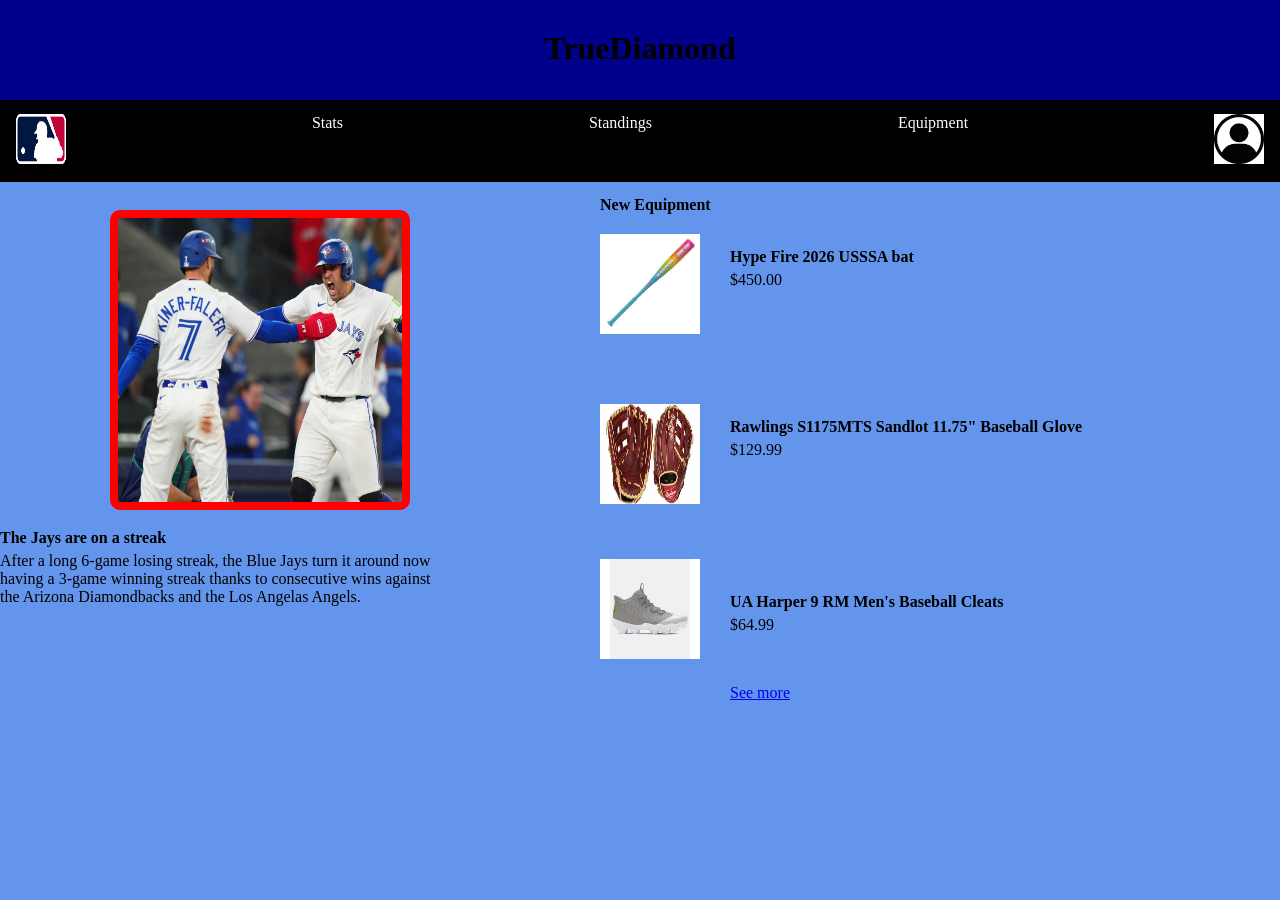
<file: index.html>
<!DOCTYPE html>
<html>
    <head>
        <title>Final Website</title>
        <link rel="stylesheet" href="styles.css"> <!--Link styles page-->
    </head>
    <body>
        <header>
            <h1 class="header">TrueDiamond</h1>
        </header>
        <!--Navigation Bar-->
        <nav>
            <ul>
                <!--Link all text to pages-->
                <li><a href="index.html"><img src="MLBLogo.png" alt="MLBLogo" width="50" height="50"></a></li>
                <li><a href="stats.html">Stats</a></li>
                <li><a href="standings.html">Standings</a></li>
                <li><a href="equipment.html">Equipment</a></li>
                <li><a href="login.html"><img src="LoginLogo.jpg" alt="LoginLogo" width="50" height="50"></a></li>
            </ul>
        </nav>
        <!--Top headline-->
        <section id="Celebrate" style="position: relative; left: 100px; top: 200px;"></section>
        <p style="position: relative; top: 205px;"><b>The Jays are on a streak</b></p>
        <p style="position: relative; top: 210px;">After a long 6-game losing streak, the Blue Jays turn it around now </p>
        <p style="position: relative; top: 210px;">having a 3-game winning streak thanks to consecutive wins against </p>
        <p style="position: relative; top: 210px;">the Arizona Diamondbacks and the Los Angelas Angels.</p>
        <!--New equipment-->
        <p style="position: relative; bottom: 200px; left: 600px;"><b>New Equipment</b></p>
        <!--Bat-->
        <img src="Bat.jpg" alt="Bat" width="100" height="100" id="bat">
        <p style="position: relative; bottom: 270px; left: 730px;"><b>Hype Fire 2026 USSSA bat</b></p>
        <p style="position: relative; bottom: 265px; left: 730px;">$450.00</p>
        <!--Glove-->
        <img src="glove.jpg" alt="glove" width="100" height="100" id="glove">
        <p style="position: relative; bottom: 240px; left: 730px;"><b>Rawlings S1175MTS Sandlot 11.75" Baseball Glove</b></p>
        <p style="position: relative; bottom: 235px; left: 730px;">$129.99</p>
        <!--Cleats-->
        <img src="cleats.webp" alt="cleats" width="100" height="100" id="cleats">
        <p style="position: relative; bottom: 205px; left: 730px;"><b>UA Harper 9 RM Men's Baseball Cleats</b></p>
        <p style="position: relative; bottom: 200px; left: 730px;">$64.99</p>
        <a  style="position: relative; bottom: 150px; left: 730px;" href="equipment.html">See more</a>
    </body>
</html>
</file>
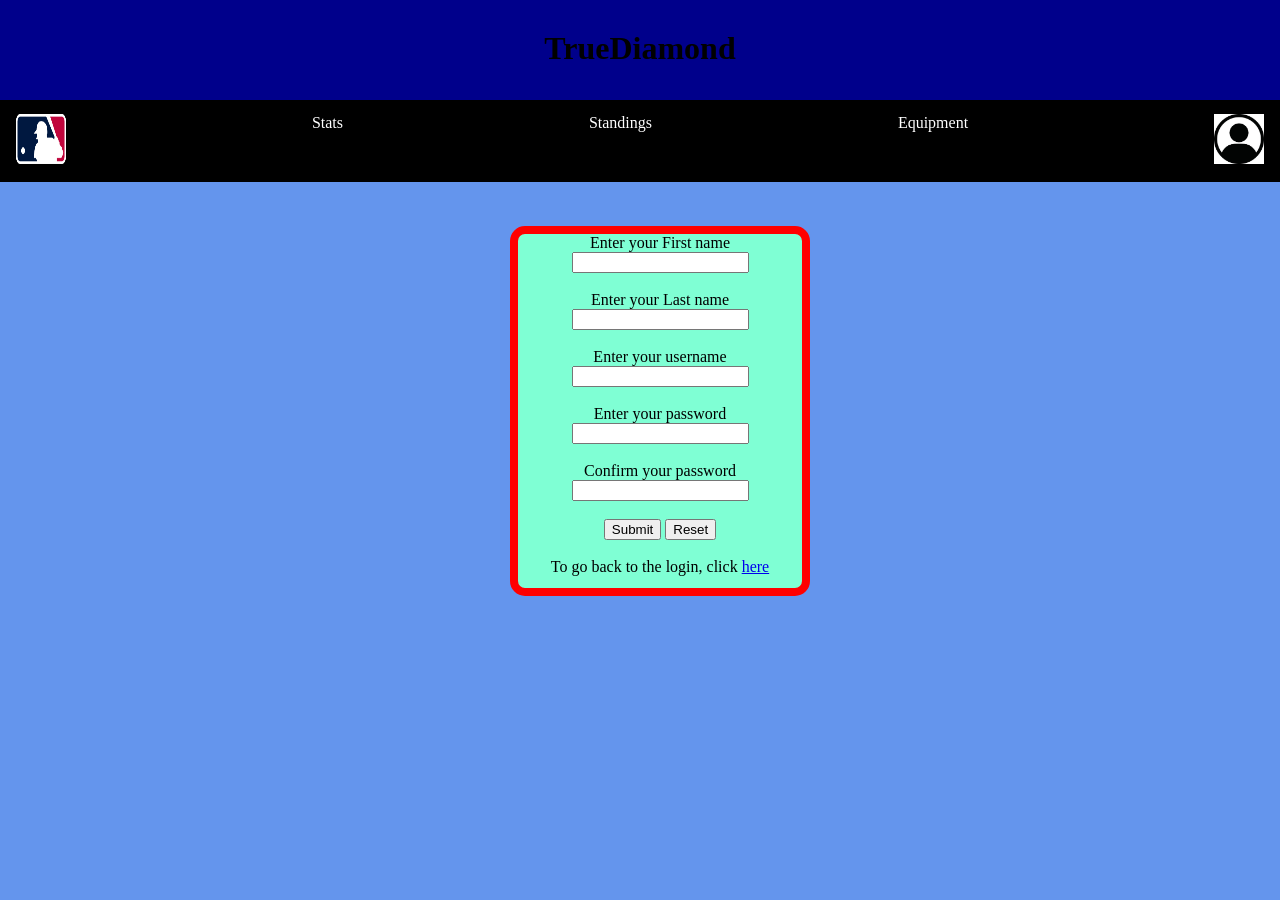
<file: create.html>
<!DOCTYPE html>
<html>
    <head>
        <title>Final Website</title>
        <link rel="stylesheet" href="styles.css"> <!--Link styles page-->
    </head>
    <body>
        <header>
            <h1 class="header">TrueDiamond</h1>
        </header>
        <!--Navigation Bar-->
        <nav>
            <ul>
                <!--Link all text to pages-->
                <li><a href="index.html"><img src="MLBLogo.png" alt="MLBLogo" width="50" height="50"></a></li>
                <li><a href="stats.html">Stats</a></li>
                <li><a href="standings.html">Standings</a></li>
                <li><a href="equipment.html">Equipment</a></li>
                <li><a href="login.html"><img src="LoginLogo.jpg" alt="LoginLogo" width="50" height="50"></a></li>
            </ul>
        </nav>
        <br><br><br><br><br><br><br><br><br><br><br><br>
            <section id="section3">
                <!--Form-->
                <form>
                    <label for="firstname">Enter your First name</label>
                    <input type="text" id="firstname" name="firstname" required>
                    <br><br>
                    <label for="lastname">Enter your Last name</label>
                    <input type="text" id="lastname" name="lastname" required>
                    <br><br>
                    <label for="username">Enter your username</label>
                    <input type="text" id="username" name="username" required>
                    <br><br>
                    <label for="password">Enter your password</label>
                    <input type="password" id="password" name="password" required>
                    <br><br>
                    <label for="confirmpassword">Confirm your password</label>
                    <input type="password" id="confirmpassword" name="confirmpassword" required>
                    <br><br>
                    <input type="submit" id="submit" name="submit">
                    <input type="reset" id="reset" name="reset">
                    <br><br>
                    <p id="back">To go back to the login, click </p><a href="login.html" id="back">here</a>
                </form>
            </section>
    </body>
</html>
</file>
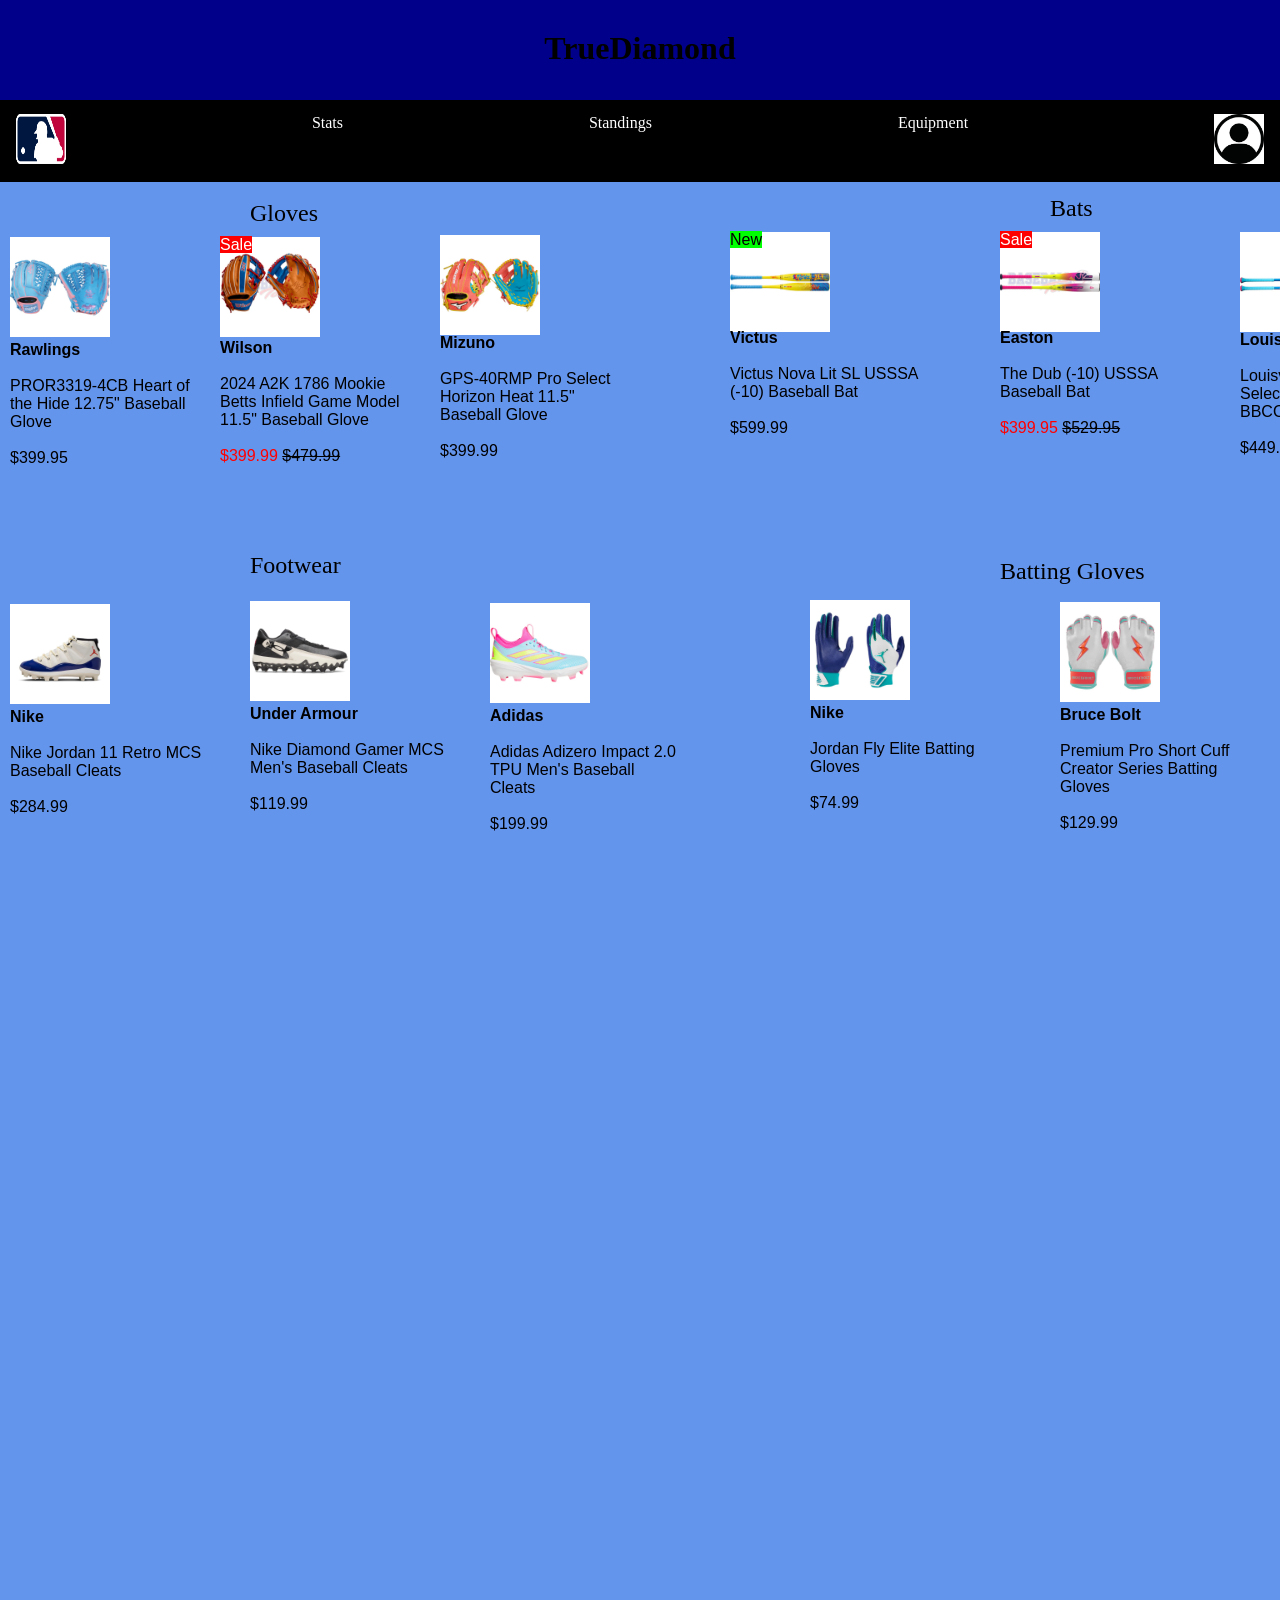
<file: equipment.html>
<!DOCTYPE html>
<html>
    <head>
        <title>Final Website</title>
        <link rel="stylesheet" href="styles.css"> <!--Link styles page-->
    </head>
    <body>
        <header>
            <h1 class="header">TrueDiamond</h1>
        </header>
        <!--Navigation Bar-->
        <nav>
            <ul>
                <!--Link all text to pages-->
                <li><a href="index.html"><img src="MLBLogo.png" alt="MLBLogo" width="50" height="50"></a></li>
                <li><a href="stats.html">Stats</a></li>
                <li><a href="standings.html">Standings</a></li>
                <li><a href="equipment.html">Equipment</a></li>
                <li><a href="login.html"><img src="LoginLogo.jpg" alt="LoginLogo" width="50" height="50"></a></li>
            </ul>
        </nav>
        <!--Gloves to buy-->
        <p id="glovetext">Gloves</p>
        <!--Glove 1-->
        <img src="HOTHglove.webp" alt="HOTHglove" width="100" height="100" style="position: relative; top: 210px; left: 10px;">
        <div class="glove1">
            <p><b>Rawlings</b></p>
            <br>
            <p>PROR3319-4CB Heart of</p>
            <p>the Hide 12.75" Baseball</p>
            <p>Glove</p>
            <br>
            <p>$399.95</p>
        </div>
        <!--Glove 2-->
        <img src="MBIglove.webp" alt="MBIglove" width="100" height="100" style="position: relative; bottom: 20px; left: 220px;">
        <div class="sale1">
            <p><mark style="background-color: red; color: white;">Sale</mark></p>
        </div>
        <div class="glove2">
            <p><b>Wilson</b></p>
            <br>
            <p>2024 A2K 1786 Mookie</p>
            <p>Betts Infield Game Model</p>
            <p>11.5" Baseball Glove</p>
            <br>
            <p style="color: red;">$399.99  <del style="color: black;">$479.99</del></p>
        </div>
        <!--Glove 3-->
        <img src="HHglove.webp" alt="HHglove" width="100" height="100" style="position: relative; bottom: 270px; left: 440px;">
        <div class="glove3">
            <p><b>Mizuno</b></p>
            <br>
            <p>GPS-40RMP Pro Select</p>
            <p>Horizon Heat 11.5"</p>
            <p>Baseball Glove</p>
            <br>
            <p>$399.99</p>
        </div>
        <!--Bats to buy-->
        <p id="battext">Bats</p>
        <!--Bat 1-->
        <img src="VTLbat.webp" alt="VTLbat" width="100" height="100" style="position: relative; bottom: 530px; left: 730px;">
        <div class="new1">
            <p><mark style="background-color: lime;">New</mark></p>
        </div>
        <div class="bat1">
            <p><b>Victus</b></p>
            <br>
            <p>Victus Nova Lit SL USSSA</p>
            <p>(-10) Baseball Bat</p>
            <br>
            <p>$599.99</p>
        </div>
        <!--Bat 2-->
        <img src="Dubbat.webp" alt="Dubbat" width="100" height="100" style="position: relative; bottom: 760px; left: 1000px;">
        <div class="sale2">
            <p><mark style="background-color: red; color: white;">Sale</mark></p>
        </div>
        <div class="bat2">
            <p><b>Easton</b></p>
            <br>
            <p>The Dub (-10) USSSA</p>
            <p>Baseball Bat</p>
            <br>
            <p style="color: red;">$399.95  <del style="color: black;">$529.95</del></p>
        </div>
        <!--Bat 3-->
        <img src="LSSbat.webp" alt="LSSbat" width="100" height="100" style="position: relative; bottom: 990px; left: 1240px;">
        <div class="bat3">
            <p><b>Louisville Slugger</b></p>
            <br>
            <p>Louisville Slugger</p>
            <p>Select PWR LTM 2026 (-3)</p>
            <p>BBCOR Baseball Bat</p>
            <br>
            <p>$449.99</p>
        </div>
        <!--Footwear/Cleats to buy-->
        <p id="footwear">Footwear</p>
        <!--footwear 1-->
        <img src="Jordan11cleats.webp" alt="Jordan11cleats" width="100" height="100" style="position: relative; bottom: 875px; left: 10px;">
        <div class="footwear1">
            <p><b>Nike</b></p>
            <br>
            <p>Nike Jordan 11 Retro MCS</p>
            <p>Baseball Cleats</p>
            <br>
            <p>$284.99</p>
        </div>
        <!--Footwear 2-->
        <img src="Harper10procleats.webp" alt="Harper10procleats" width="100" height="100" style="position: relative; bottom: 1090px; left: 250px;">
        <div class="footwear2">
            <p><b>Under Armour</b></p>
            <br>
            <p>Nike Diamond Gamer MCS</p>
            <p>Men's Baseball Cleats</p>
            <br>
            <p>$119.99</p>
        </div>
        <!--footwear 3-->
        <img src="AAI2.0cleats.webp" alt="AAI2.0cleats" width="100" height="100" style="position: relative; bottom: 1300px; left: 490px;">
        <div class="footwear3">
            <p><b>Adidas</b></p>
            <br>
            <p>Adidas Adizero Impact 2.0</p>
            <p>TPU Men's Baseball</p>
            <p>Cleats</p>
            <br>
            <p>$199.99</p>
        </div>
        <!--Batting gloves to buy-->
        <p id="battinggloves">Batting Gloves</p>
        <!--BG 1-->
        <img src="JFEbg.webp" alt="JFEbg" width="100" height="100" style="position: relative; bottom: 1560px; left: 810px;">
        <div class="bg1">
            <p><b>Nike</b></p>
            <br>
            <p>Jordan Fly Elite Batting</p>
            <p>Gloves</p>
            <br>
            <p>$74.99</p>
        </div>
        <!--BG2-->
        <img src="BBbg.webp" alt="BBbg" width="100" height="100" style="position: relative; bottom: 1770px; left: 1060px;">
        <div class="bg2">
            <p><b>Bruce Bolt</b></p>
            <br>
            <p>Premium Pro Short Cuff</p>
            <p>Creator Series Batting</p>
            <p>Gloves</p>
            <br>
            <p>$129.99</p>
        </div>
        <!--BG3-->
        <img src="AVbg.webp" alt="AVbg" width="100" height="100" style="position: relative; bottom: 2000px; left: 1310px;">
        <div class="bg3">
            <p><b>Nike</b></p>
            <br>
            <p>Alpha Varsity Men's</p>
            <p>Batting Gloves</p>
            <br>
            <p>$49.99</p>
        </div>
    </body>
</html>
</file>
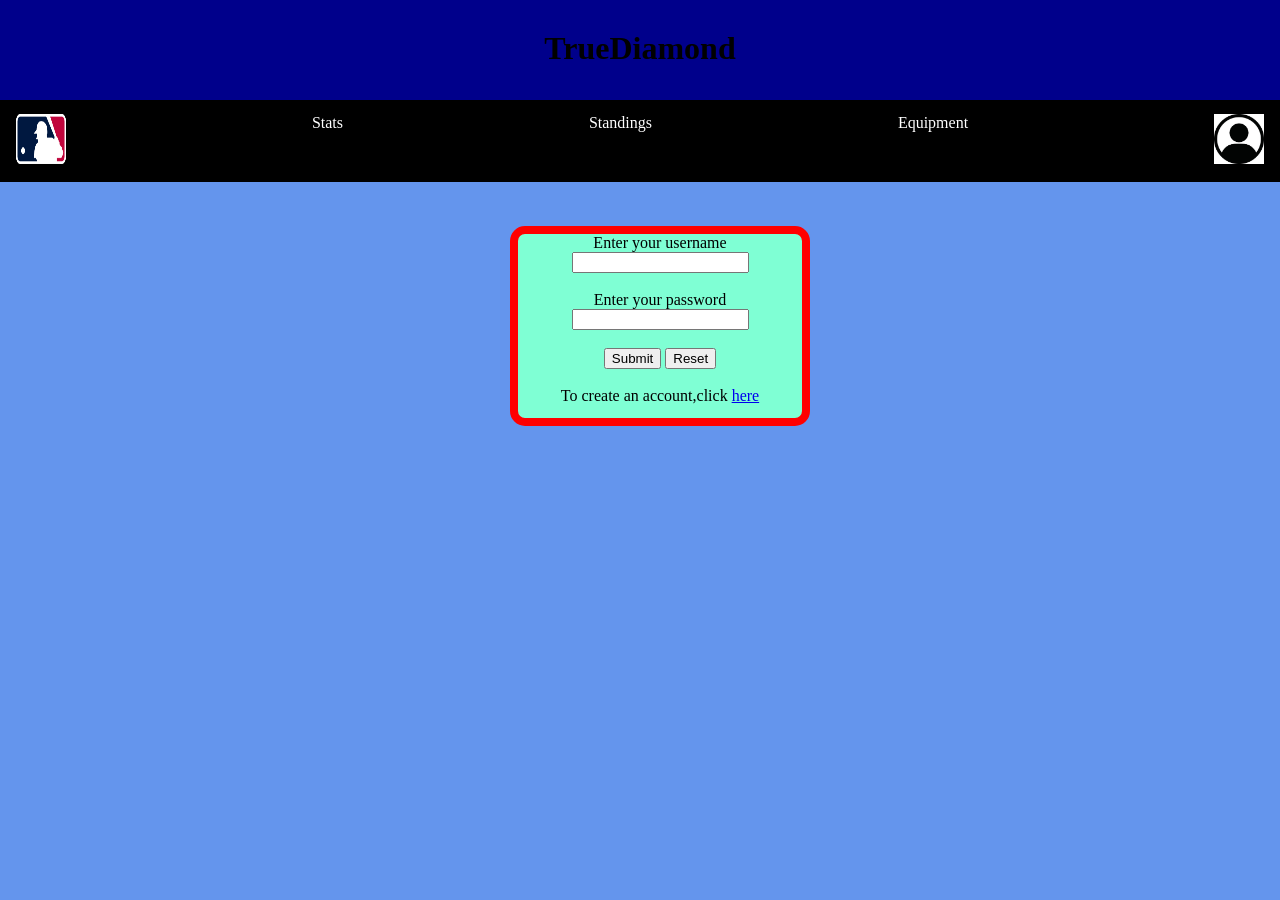
<file: login.html>
<!DOCTYPE html>
<html>
    <head>
        <title>Final Website</title>
        <link rel="stylesheet" href="styles.css"> <!--Link styles page-->
    </head>
    <body>
        <header>
            <h1 class="header">TrueDiamond</h1>
        </header>
        <!--Navigation Bar-->
        <nav>
            <ul>
                <!--Link all text to pages-->
                <li><a href="index.html"><img src="MLBLogo.png" alt="MLBLogo" width="50" height="50"></a></li>
                <li><a href="stats.html">Stats</a></li>
                <li><a href="standings.html">Standings</a></li>
                <li><a href="equipment.html">Equipment</a></li>
                <li><a href="login.html"><img src="LoginLogo.jpg" alt="LoginLogo" width="50" height="50"></a></li>
            </ul>
        </nav>
        <br><br><br><br><br><br><br><br><br><br><br><br>
            <section id="section2">
                <!--Form-->
                <form>
                    <label for="username">Enter your username</label>
                    <input type="text" id="username" name="username" required>
                    <br><br>
                    <label for="password">Enter your password</label>
                    <input type="password" id="password" name="password" required>
                    <br><br>
                    <input type="submit" id="submit" name="submit">
                    <input type="reset" id="reset" name="reset">
                    <br><br>
                    <p id="signup">To create an account,click </p><a href="create.html" id="signup">here</a>
                </form>
            </section>
    </body>
</html>
</file>
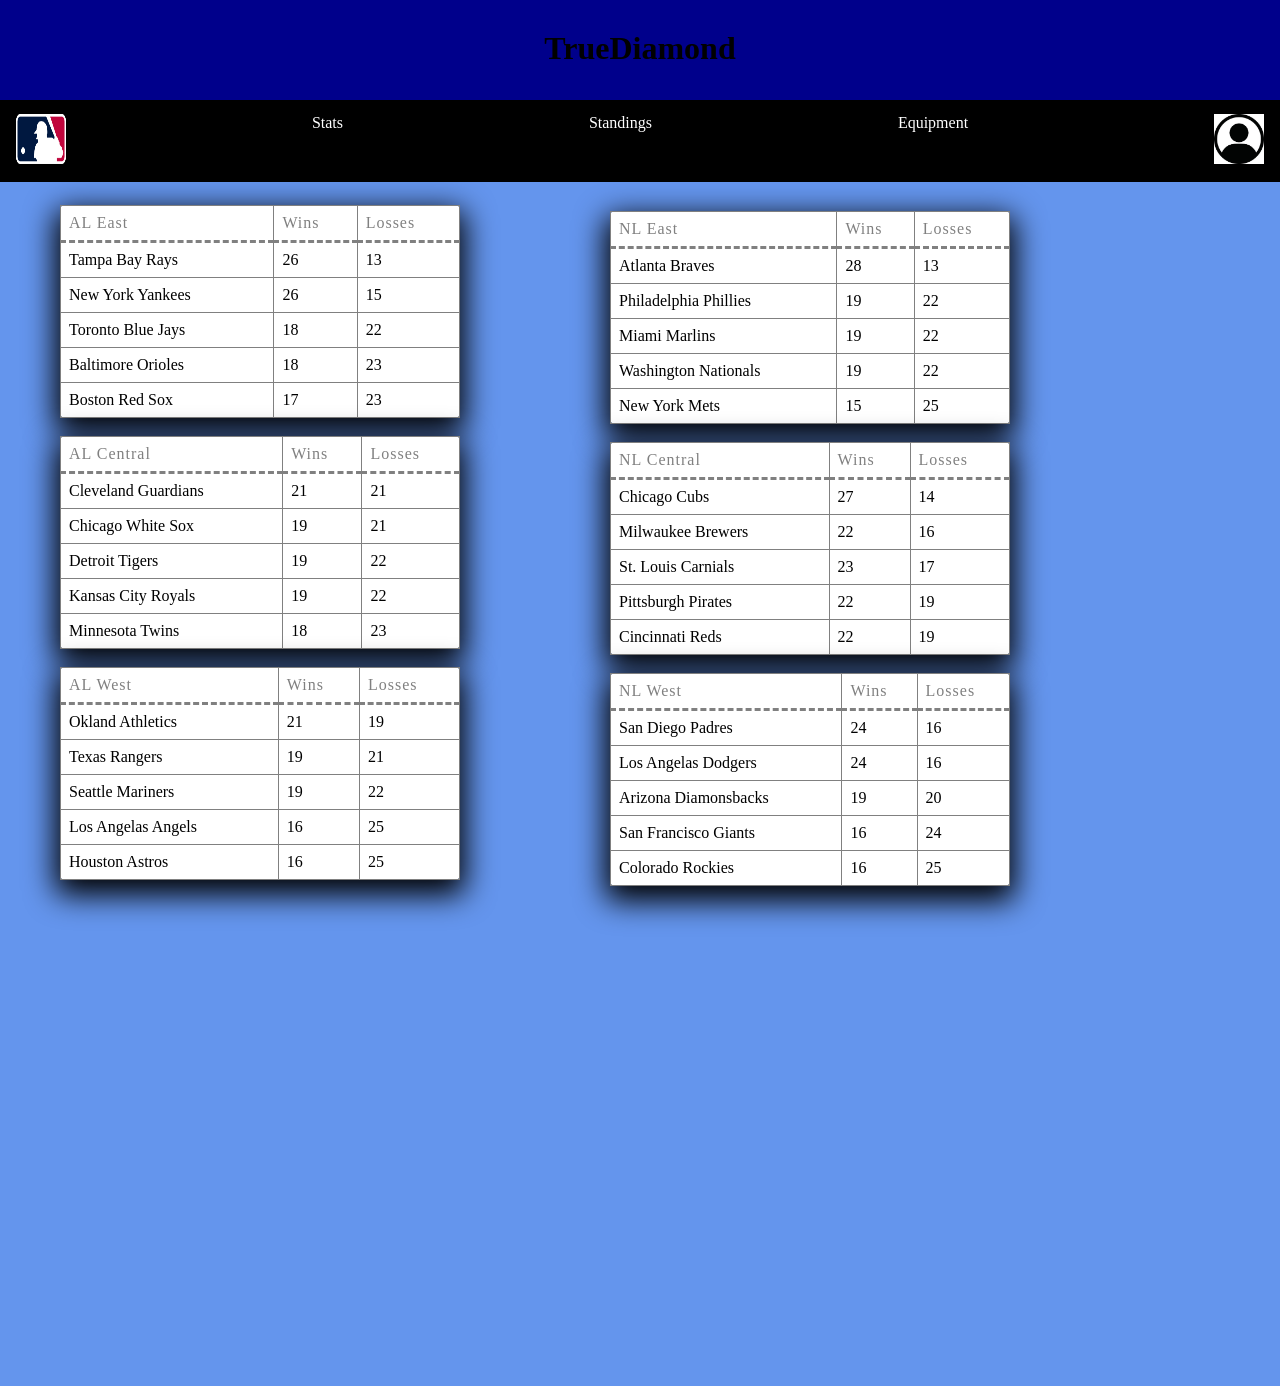
<file: standings.html>
<!DOCTYPE html>
<html>
    <head>
        <title>Final Website</title>
        <link rel="stylesheet" href="styles.css"> <!--Link styles page-->
    </head>
    <body>
        <header>
            <h1 class="header">TrueDiamond</h1>
        </header>
        <!--Navigation Bar-->
        <nav>
            <ul>
                <!--Link all text to pages-->
                <li><a href="index.html"><img src="MLBLogo.png" alt="MLBLogo" width="50" height="50"></a></li>
                <li><a href="stats.html">Stats</a></li>
                <li><a href="standings.html">Standings</a></li>
                <li><a href="equipment.html">Equipment</a></li>
                <li><a href="login.html"><img src="LoginLogo.jpg" alt="LoginLogo" width="50" height="50"></a></li>
            </ul>
        </nav>
        <div class="american">
        <!--AL East table-->
        <table class="al" border="1">
            <thead>
            <tr>
                <td>AL East</td>
                <td>Wins</td>
                <td>Losses</td>
            </tr>
            </thead>
            <tbody>
            <tr>
                <td>Tampa Bay Rays</td>
                <td>26</td>
                <td>13</td>
            </tr>
            <tr>
                <td>New York Yankees</td>
                <td>26</td>
                <td>15</td>
            </tr>
            <tr>
                <td>Toronto Blue Jays</td>
                <td>18</td>
                <td>22</td> 
            </tr>
            <tr>
                <td>Baltimore Orioles</td>
                <td>18</td>
                <td>23</td>
            </tr>
            <tr>
                <td>Boston Red Sox</td>
                <td>17</td>
                <td>23</td>
            </tr>
            </tbody>
        </table>
        <br>
        <br>
        <!--AL Central Table-->
        <table class="al" border="1">
            <thead>
            <tr>
                <td>AL Central</td>
                <td>Wins</td>
                <td>Losses</td>
            </tr>
            </thead>
            <tbody>
            <tr>
                <td>Cleveland Guardians</td>
                <td>21</td>
                <td>21</td>
            </tr>
            <tr>
                <td>Chicago White Sox</td>
                <td>19</td>
                <td>21</td>
            </tr>
            <tr>
                <td>Detroit Tigers</td>
                <td>19</td>
                <td>22</td> 
            </tr>
            <tr>
                <td>Kansas City Royals</td>
                <td>19</td>
                <td>22</td>
            </tr>
            <tr>
                <td>Minnesota Twins</td>
                <td>18</td>
                <td>23</td>
            </tr>
            </tbody>
        </table>
        <br>
        <br>
        <!--AL West Table-->
        <table   class="al" border="1">
            <thead>
            <tr>
                <td>AL West</td>
                <td>Wins</td>
                <td>Losses</td>
            </tr>
            </thead>
            <tbody>
            <tr>
                <td>Okland Athletics</td>
                <td>21</td>
                <td>19</td>
            </tr>
            <tr>
                <td>Texas Rangers</td>
                <td>19</td>
                <td>21</td>
            </tr>
            <tr>
                <td>Seattle Mariners</td>
                <td>19</td>
                <td>22</td> 
            </tr>
            <tr>
                <td>Los Angelas Angels</td>
                <td>16</td>
                <td>25</td>
            </tr>
            <tr>
                <td>Houston Astros</td>
                <td>16</td>
                <td>25</td>
            </tr>
            </tbody>
        </table>
    </div>
        <br>
        <br>
        <div class="national">
        <!--NL East Table-->
        <table class="nl" border="1">
            <thead>
            <tr>
                <td>NL East</td>
                <td>Wins</td>
                <td>Losses</td>
            </tr>
            </thead>
            <tbody>
            <tr>
                <td>Atlanta Braves</td>
                <td>28</td>
                <td>13</td>
            </tr>
            <tr>
                <td>Philadelphia Phillies</td>
                <td>19</td>
                <td>22</td>
            </tr>
            <tr>
                <td>Miami Marlins</td>
                <td>19</td>
                <td>22</td> 
            </tr>
            <tr>
                <td>Washington Nationals</td>
                <td>19</td>
                <td>22</td>
            </tr>
            <tr>
                <td>New York Mets</td>
                <td>15</td>
                <td>25</td>
            </tr>
            </tbody>
        </table>
        <br>
        <br>
        <!--NL Central Table-->
        <table class="nl" border="1">
            <thead>
            <tr>
                <td>NL Central</td>
                <td>Wins</td>
                <td>Losses</td>
            </tr>
            </thead>
            <tbody>
            <tr>
                <td>Chicago Cubs</td>
                <td>27</td>
                <td>14</td>
            </tr>
            <tr>
                <td>Milwaukee Brewers</td>
                <td>22</td>
                <td>16</td>
            </tr>
            <tr>
                <td>St. Louis Carnials</td>
                <td>23</td>
                <td>17</td> 
            </tr>
            <tr>
                <td>Pittsburgh Pirates</td>
                <td>22</td>
                <td>19</td>
            </tr>
            <tr>
                <td>Cincinnati Reds</td>
                <td>22</td>
                <td>19</td>
            </tr>
            </tbody>
        </table>
        <br>
        <br>
        <!--NL West Table-->
        <table class="nl" border="1">
            <thead>
            <tr>
                <td>NL West</td>
                <td>Wins</td>
                <td>Losses</td>
            </tr>
            </thead>
            <tbody>
            <tr>
                <td>San Diego Padres</td>
                <td>24</td>
                <td>16</td>
            </tr>
            <tr>
                <td>Los Angelas Dodgers</td>
                <td>24</td>
                <td>16</td>
            </tr>
            <tr>
                <td>Arizona Diamonsbacks</td>
                <td>19</td>
                <td>20</td> 
            </tr>
            <tr>
                <td>San Francisco Giants</td>
                <td>16</td>
                <td>24</td>
            </tr>
            <tr>
                <td>Colorado Rockies</td>
                <td>16</td>
                <td>25</td>
            </tr>
            </tbody>
        </table>
    </div>
    </body>
</html>
</file>
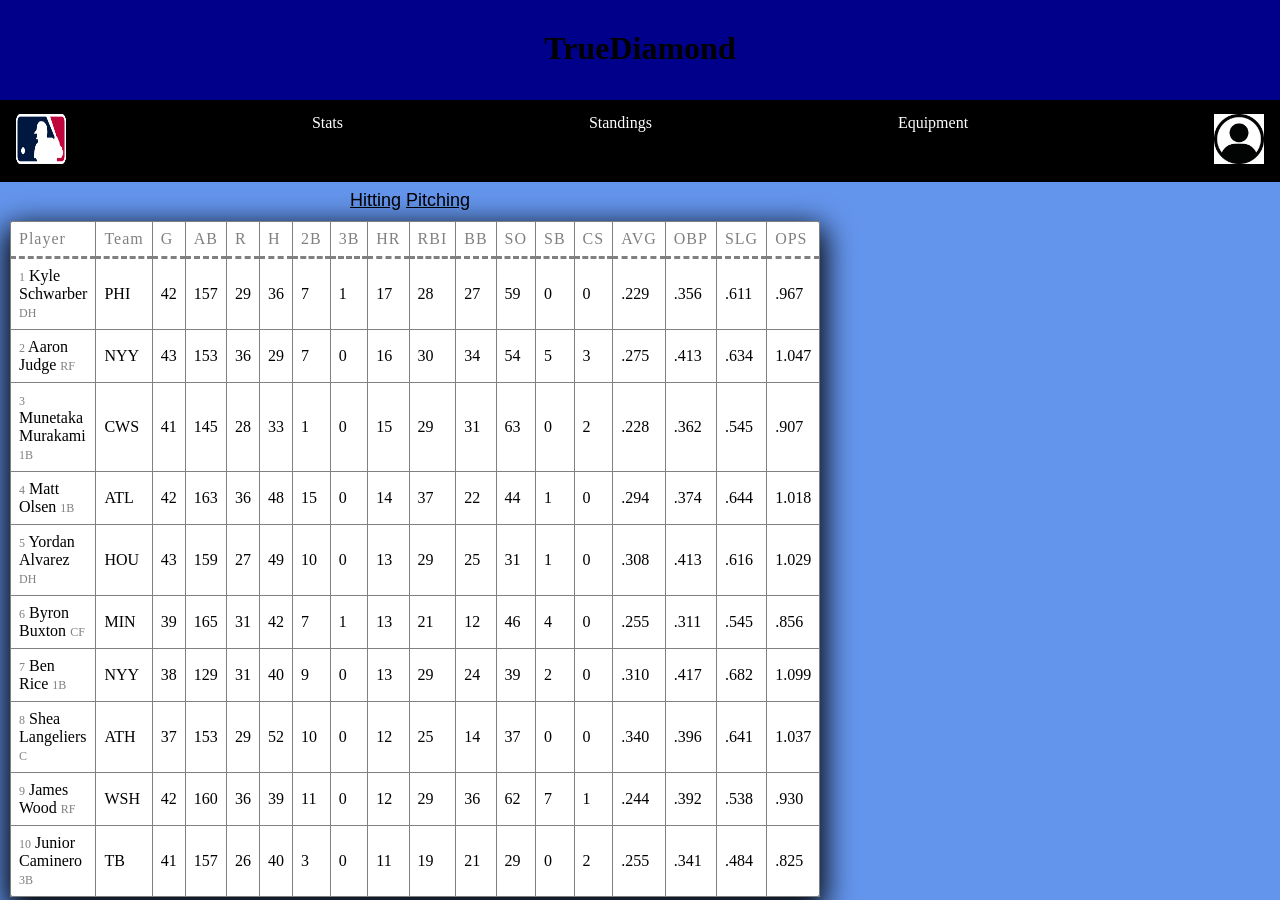
<file: stats.html>
<!DOCTYPE html>
<html>
    <head>
        <title>Final Website</title>
        <link rel="stylesheet" href="styles.css"> <!--Link styles page-->
    </head>
    <body>
        <header>
            <h1 class="header">TrueDiamond</h1>
        </header>
        <!--Navigation Bar-->
        <nav>
            <ul>
                <!--Link all text to pages-->
                <li><a href="index.html"><img src="MLBLogo.png" alt="MLBLogo" width="50" height="50"></a></li>
                <li><a href="stats.html">Stats</a></li>
                <li><a href="standings.html">Standings</a></li>
                <li><a href="equipment.html">Equipment</a></li>
                <li><a href="login.html"><img src="LoginLogo.jpg" alt="LoginLogo" width="50" height="50"></a></li>
            </ul>
        </nav>
        <main>
            <a href="stats.html" style="color: black;">Hitting</a>            
            <a href="stats2.html" style="color: black;">Pitching</a>
        </main>
        <!--Pitching Stats Table-->
    <table class="stats" border="1">
            <thead>
            <tr>
                <td>Player</td>
                <td>Team</td>
                <td>G</td>
                <td>AB</td>
                <td>R</td>
                <td>H</td>
                <td>2B</td>
                <td>3B</td>
                <td>HR</td>
                <td>RBI</td>
                <td>BB</td>
                <td>SO</td>
                <td>SB</td>
                <td>CS</td>
                <td>AVG</td>
                <td>OBP</td>
                <td>SLG</td>
                <td>OPS</td>
            </tr>
            </thead>
            <tbody>
            <tr>
                <td><span>1</span> Kyle Schwarber <span>DH</span></td>
                <td>PHI</td>
                <td>42</td>
                <td>157</td>
                <td>29</td>
                <td>36</td>
                <td>7</td>
                <td>1</td>
                <td>17</td>
                <td>28</td>
                <td>27</td>
                <td>59</td>
                <td>0</td>
                <td>0</td>
                <td>.229</td>
                <td>.356</td>
                <td>.611</td>
                <td>.967</td>
            </tr>
            <tr>
                <td><span>2</span> Aaron Judge <span>RF</span></td>
                <td>NYY</td>
                <td>43</td>
                <td>153</td>
                <td>36</td>
                <td>29</td>
                <td>7</td>
                <td>0</td>
                <td>16</td>
                <td>30</td>
                <td>34</td>
                <td>54</td>
                <td>5</td>
                <td>3</td>
                <td>.275</td>
                <td>.413</td>
                <td>.634</td>
                <td>1.047</td>
            </tr>
            <tr>
                <td><span>3</span> Munetaka Murakami <span>1B</span></td>
                <td>CWS</td>
                <td>41</td>
                <td>145</td>
                <td>28</td>
                <td>33</td>
                <td>1</td>
                <td>0</td>
                <td>15</td>
                <td>29</td>
                <td>31</td>
                <td>63</td>
                <td>0</td>
                <td>2</td>
                <td>.228</td>
                <td>.362</td>
                <td>.545</td>
                <td>.907</td>
            </tr>
            <tr>
                <td><span>4</span> Matt Olsen <span>1B</span></td>
                <td>ATL</td>
                <td>42</td>
                <td>163</td>
                <td>36</td>
                <td>48</td>
                <td>15</td>
                <td>0</td>
                <td>14</td>
                <td>37</td>
                <td>22</td>
                <td>44</td>
                <td>1</td>
                <td>0</td>
                <td>.294</td>
                <td>.374</td>
                <td>.644</td>
                <td>1.018</td>
            </tr>
            <tr>
                <td><span>5</span> Yordan Alvarez <span>DH</span></td>
                <td>HOU</td>
                <td>43</td>
                <td>159</td>
                <td>27</td>
                <td>49</td>
                <td>10</td>
                <td>0</td>
                <td>13</td>
                <td>29</td>
                <td>25</td>
                <td>31</td>
                <td>1</td>
                <td>0</td>
                <td>.308</td>
                <td>.413</td>
                <td>.616</td>
                <td>1.029</td>
            </tr>
            <tr>
                <td><span>6</span> Byron Buxton <span>CF</span></td>
                <td>MIN</td>
                <td>39</td>
                <td>165</td>
                <td>31</td>
                <td>42</td>
                <td>7</td>
                <td>1</td>
                <td>13</td>
                <td>21</td>
                <td>12</td>
                <td>46</td>
                <td>4</td>
                <td>0</td>
                <td>.255</td>
                <td>.311</td>
                <td>.545</td>
                <td>.856</td>
            </tr>
            <tr>
                <td><span>7</span> Ben Rice <span>1B</span></td>
                <td>NYY</td>
                <td>38</td>
                <td>129</td>
                <td>31</td>
                <td>40</td>
                <td>9</td>
                <td>0</td>
                <td>13</td>
                <td>29</td>
                <td>24</td>
                <td>39</td>
                <td>2</td>
                <td>0</td>
                <td>.310</td>
                <td>.417</td>
                <td>.682</td>
                <td>1.099</td>
            </tr>
            <tr>
                <td><span>8</span> Shea Langeliers <span>C</span></td>
                <td>ATH</td>
                <td>37</td>
                <td>153</td>
                <td>29</td>
                <td>52</td>
                <td>10</td>
                <td>0</td>
                <td>12</td>
                <td>25</td>
                <td>14</td>
                <td>37</td>
                <td>0</td>
                <td>0</td>
                <td>.340</td>
                <td>.396</td>
                <td>.641</td>
                <td>1.037</td>
            </tr>
            <tr>
                <td><span>9</span> James Wood <span>RF</span></td>
                <td>WSH</td>
                <td>42</td>
                <td>160</td>
                <td>36</td>
                <td>39</td>
                <td>11</td>
                <td>0</td>
                <td>12</td>
                <td>29</td>
                <td>36</td>
                <td>62</td>
                <td>7</td>
                <td>1</td>
                <td>.244</td>
                <td>.392</td>
                <td>.538</td>
                <td>.930</td>
            </tr>
            <tr>
                <td><span>10</span> Junior Caminero <span>3B</span></td>
                <td>TB</td>
                <td>41</td>
                <td>157</td>
                <td>26</td>
                <td>40</td>
                <td>3</td>
                <td>0</td>
                <td>11</td>
                <td>19</td>
                <td>21</td>
                <td>29</td>
                <td>0</td>
                <td>2</td>
                <td>.255</td>
                <td>.341</td>
                <td>.484</td>
                <td>.825</td>
            </tr>
            </tbody>
        </table>
    </body>
</html>
</file>
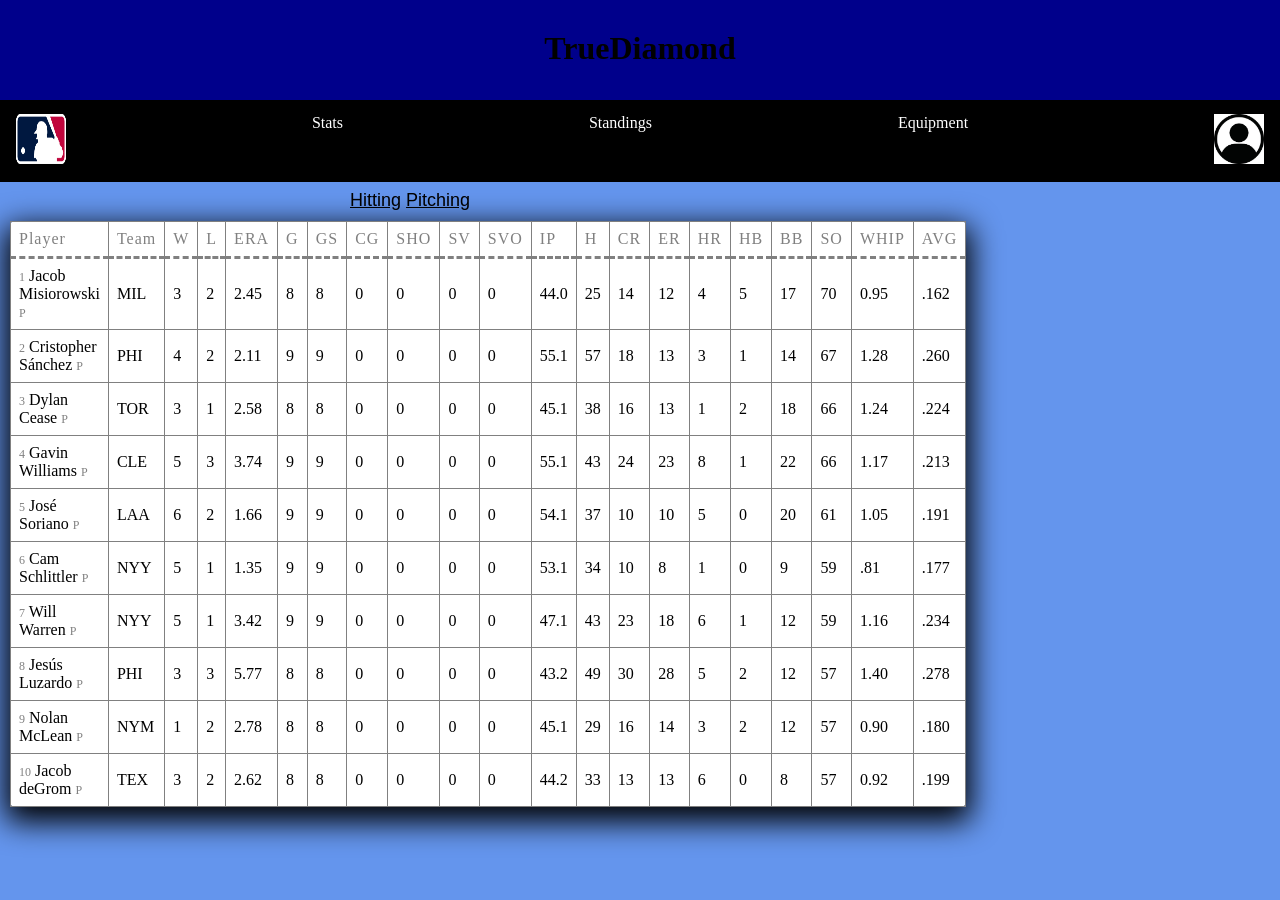
<file: stats2.html>
<!DOCTYPE html>
<html>
    <head>
        <title>Final Website</title>
        <link rel="stylesheet" href="styles.css"> <!--Link styles page-->
    </head>
    <body>
        <header>
            <h1 class="header">TrueDiamond</h1>
        </header>
        <!--Navigation Bar-->
        <nav>
            <ul>
                <!--Link all text to pages-->
                <li><a href="index.html"><img src="MLBLogo.png" alt="MLBLogo" width="50" height="50"></a></li>
                <li><a href="stats.html">Stats</a></li>
                <li><a href="standings.html">Standings</a></li>
                <li><a href="equipment.html">Equipment</a></li>
                <li><a href="login.html"><img src="LoginLogo.jpg" alt="LoginLogo" width="50" height="50"></a></li>
            </ul>
        </nav>
        <main>
            <a href="stats.html" style="color: black;">Hitting</a>
            <a href="stats2.html" style="color: black;">Pitching</a>
        </main>
        <!--Hitting Stats Table-->
    <table class="stats" border="1">
            <thead>
            <tr>
                <td>Player</td>
                <td>Team</td>
                <td>W</td>
                <td>L</td>
                <td>ERA</td>
                <td>G</td>
                <td>GS</td>
                <td>CG</td>
                <td>SHO</td>
                <td>SV</td>
                <td>SVO</td>
                <td>IP</td>
                <td>H</td>
                <td>CR</td>
                <td>ER</td>
                <td>HR</td>
                <td>HB</td>
                <td>BB</td>
                <td>SO</td>
                <td>WHIP</td>
                <td>AVG</td>
            </tr>
            </thead>
            <tbody>
            <tr>
                <td><span>1</span> Jacob Misiorowski <span>P</span></td>
                <td>MIL</td>
                <td>3</td>
                <td>2</td>
                <td>2.45</td>
                <td>8</td>
                <td>8</td>
                <td>0</td>
                <td>0</td>
                <td>0</td>
                <td>0</td>
                <td>44.0</td>
                <td>25</td>
                <td>14</td>
                <td>12</td>
                <td>4</td>
                <td>5</td>
                <td>17</td>
                <td>70</td>
                <td>0.95</td>
                <td>.162</td>
            </tr>
            <tr>
                <td><span>2</span> Cristopher Sánchez <span>P</span></td>
                <td>PHI</td>
                <td>4</td>
                <td>2</td>
                <td>2.11</td>
                <td>9</td>
                <td>9</td>
                <td>0</td>
                <td>0</td>
                <td>0</td>
                <td>0</td>
                <td>55.1</td>
                <td>57</td>
                <td>18</td>
                <td>13</td>
                <td>3</td>
                <td>1</td>
                <td>14</td>
                <td>67</td>
                <td>1.28</td>
                <td>.260</td>
            </tr>
            <tr>
                <td><span>3</span> Dylan Cease <span>P</span></td>
                <td>TOR</td>
                <td>3</td>
                <td>1</td>
                <td>2.58</td>
                <td>8</td>
                <td>8</td>
                <td>0</td>
                <td>0</td>
                <td>0</td>
                <td>0</td>
                <td>45.1</td>
                <td>38</td>
                <td>16</td>
                <td>13</td>
                <td>1</td>
                <td>2</td>
                <td>18</td>
                <td>66</td>
                <td>1.24</td>
                <td>.224</td>
            </tr>
            <tr>
                <td><span>4</span> Gavin Williams <span>P</span></td>
                <td>CLE</td>
                <td>5</td>
                <td>3</td>
                <td>3.74</td>
                <td>9</td>
                <td>9</td>
                <td>0</td>
                <td>0</td>
                <td>0</td>
                <td>0</td>
                <td>55.1</td>
                <td>43</td>
                <td>24</td>
                <td>23</td>
                <td>8</td>
                <td>1</td>
                <td>22</td>
                <td>66</td>
                <td>1.17</td>
                <td>.213</td>
            </tr>
            <tr>
                <td><span>5</span> José Soriano <span>P</span></td>
                <td>LAA</td>
                <td>6</td>
                <td>2</td>
                <td>1.66</td>
                <td>9</td>
                <td>9</td>
                <td>0</td>
                <td>0</td>
                <td>0</td>
                <td>0</td>
                <td>54.1</td>
                <td>37</td>
                <td>10</td>
                <td>10</td>
                <td>5</td>
                <td>0</td>
                <td>20</td>
                <td>61</td>
                <td>1.05</td>
                <td>.191</td>
            </tr>
            <tr>
                <td><span>6</span> Cam Schlittler <span>P</span></td>
                <td>NYY</td>
                <td>5</td>
                <td>1</td>
                <td>1.35</td>
                <td>9</td>
                <td>9</td>
                <td>0</td>
                <td>0</td>
                <td>0</td>
                <td>0</td>
                <td>53.1</td>
                <td>34</td>
                <td>10</td>
                <td>8</td>
                <td>1</td>
                <td>0</td>
                <td>9</td>
                <td>59</td>
                <td>.81</td>
                <td>.177</td>
            </tr>
            <tr>
                <td><span>7</span> Will Warren <span>P</span></td>
                <td>NYY</td>
                <td>5</td>
                <td>1</td>
                <td>3.42</td>
                <td>9</td>
                <td>9</td>
                <td>0</td>
                <td>0</td>
                <td>0</td>
                <td>0</td>
                <td>47.1</td>
                <td>43</td>
                <td>23</td>
                <td>18</td>
                <td>6</td>
                <td>1</td>
                <td>12</td>
                <td>59</td>
                <td>1.16</td>
                <td>.234</td>
            </tr>
            <tr>
                <td><span>8</span> Jesús Luzardo <span>P</span></td>
                <td>PHI</td>
                <td>3</td>
                <td>3</td>
                <td>5.77</td>
                <td>8</td>
                <td>8</td>
                <td>0</td>
                <td>0</td>
                <td>0</td>
                <td>0</td>
                <td>43.2</td>
                <td>49</td>
                <td>30</td>
                <td>28</td>
                <td>5</td>
                <td>2</td>
                <td>12</td>
                <td>57</td>
                <td>1.40</td>
                <td>.278</td>
            </tr>
            <tr>
                <td><span>9</span> Nolan McLean <span>P</span></td>
                <td>NYM</td>
                <td>1</td>
                <td>2</td>
                <td>2.78</td>
                <td>8</td>
                <td>8</td>
                <td>0</td>
                <td>0</td>
                <td>0</td>
                <td>0</td>
                <td>45.1</td>
                <td>29</td>
                <td>16</td>
                <td>14</td>
                <td>3</td>
                <td>2</td>
                <td>12</td>
                <td>57</td>
                <td>0.90</td>
                <td>.180</td>
            </tr>
            <tr>
                <td><span>10</span> Jacob deGrom <span>P</span></td>
                <td>TEX</td>
                <td>3</td>
                <td>2</td>
                <td>2.62</td>
                <td>8</td>
                <td>8</td>
                <td>0</td>
                <td>0</td>
                <td>0</td>
                <td>0</td>
                <td>44.2</td>
                <td>33</td>
                <td>13</td>
                <td>13</td>
                <td>6</td>
                <td>0</td>
                <td>8</td>
                <td>57</td>
                <td>0.92</td>
                <td>.199</td>
            </tr>
            </tbody>
        </table>
    </body>
</html>
</file>
<file: styles.css>
*{
    margin: 0;
    box-sizing: border-box;
}
header{
    width: 100%;
    height: 100px;
    background-color: darkblue;
    text-align: center;
    display: inline-block;
    position: fixed;
    z-index: 2; /*layering*/
}
.header{
    position: relative;
    top: 30px;
    text-align: center;
}
nav{
    position: fixed;
    width: 100%;
    top: 100px;
    z-index: 2;
    margin: auto;
}
ul{
    list-style-type: none;
    margin: 0;
    padding: 0;
    overflow: hidden; /*text will flow in the container from right to left*/
    background-color: black;
    display: flex;
    justify-content: space-between; /* This pushes links to the edges */
    margin: 0;
    padding: 0;
}
ul li{
    float: left; /*everything is shifting to the left*/
}
ul li a{
    display: block;
    color: white;
    text-align: center;
    padding: 14px 16px;
    text-decoration: none;
}
ul li a:hover{
    background-color: gray;
    border-radius: 15px;
}
section{
    height: 300px;
    width: 300px;
    border: 8px solid red;
    display: inline-block;
    background-size: 300px 300px;
    padding: 0;
    margin: 10px;
}
#Celebrate{
    background-image: url(jayscelebrate.webp);
    border-radius: 10px;
}
body{
    background-color: cornflowerblue;
}
#bat{
    position: relative;
    left: 600px;
    bottom: 180px;
}
#glove{
    position: relative;
    left: 600px;
    bottom: 150px;
}
#cleats{
    position: relative;
    left: 600px;
    bottom: 135px;
}
table{
    border-collapse: collapse;
    width: 25em;
    background-color: white;
    border-radius: 5px;
    box-shadow: 0px 10px 30px 5px rgba(0,0,0,5);
    position: relative;
    top: 200px;
    left: 10px;
    display: inline-table;
}
thead tr {
    border-bottom: 3px dashed gray;
}
table thead tr td {
    font-size: 16px;
    letter-spacing: 1px;
    color: grey;
    padding: 8px;
}
table tbody tr td{
    padding: 8px;
}
table tbody span{
    font-size: 12px;
    color: gray;
}
main{
    position: relative;
    top: 190px;
    left: 350px;
    font-size: large;
    font-family: 'Franklin Gothic Medium', 'Arial Narrow', Arial, sans-serif;
}
.national{
    position: relative;
    left: 600px;
    bottom: 700px;
}
.american{
    position: relative;
    left: 50px;
    top: 5px;
}
#glovetext{
    position: relative;
    top: 200px;
    left: 250px;
    font-size: x-large;
    font-family: 'Times New Roman', Times, serif;
}
.glove1{
    position: relative;
    top: 210px;
    left: 10px;
    font-family: 'Franklin Gothic Medium', 'Arial Narrow', Arial, sans-serif;
}
.sale1{
    position: relative; 
    left: 220px;
    bottom: 125px;
    color: white;
    display: inline;
    font-family: 'Trebuchet MS', 'Lucida Sans Unicode', 'Lucida Grande', 'Lucida Sans', Arial, sans-serif;
}
.glove2{
    position: relative;
    left: 220px;
    bottom: 40px;
    font-family: 'Franklin Gothic Medium', 'Arial Narrow', Arial, sans-serif;
}
.glove3{
    position: relative;
    bottom: 275px; 
    left: 440px;
    font-family: 'Franklin Gothic Medium', 'Arial Narrow', Arial, sans-serif;
}
#battext{
    position: relative;
    bottom: 540px;
    left: 1050px;
    font-size: x-large;
    font-family: 'Times New Roman', Times, serif;
}
.new1{
    position: relative; 
    left: 730px;
    bottom: 635px;
    display: inline;
    font-family: 'Trebuchet MS', 'Lucida Sans Unicode', 'Lucida Grande', 'Lucida Sans', Arial, sans-serif;
}
.bat1{
    position: relative; 
    left: 730px;
    bottom: 555px;
    display: inline;
    font-family: 'Franklin Gothic Medium', 'Arial Narrow', Arial, sans-serif;
}
.sale2{
     position: relative; 
    bottom: 865px; 
    left: 1000px;
    color: white;
    display: inline;
    font-family: 'Trebuchet MS', 'Lucida Sans Unicode', 'Lucida Grande', 'Lucida Sans', Arial, sans-serif;
}
.bat2{
    position: relative; 
    left: 1000px;
    bottom: 785px;
    display: inline;
    font-family: 'Franklin Gothic Medium', 'Arial Narrow', Arial, sans-serif;
}
.bat3{
    position: relative; 
    left: 1240px;
    bottom: 995px;
    display: inline;
    font-family: 'Franklin Gothic Medium', 'Arial Narrow', Arial, sans-serif;
}
#footwear{
    position: relative;
    bottom: 900px;
    left: 250px;
    font-size: x-large;
    font-family: 'Times New Roman', Times, serif;
}
.footwear1{
    position: relative;
    bottom: 875px; 
    left: 10px;
    font-family: 'Franklin Gothic Medium', 'Arial Narrow', Arial, sans-serif;
}
.footwear2{
    position: relative;
    bottom: 1090px; 
    left: 250px;
    font-family: 'Franklin Gothic Medium', 'Arial Narrow', Arial, sans-serif;
}
.footwear3{
    position: relative;
    bottom: 1300px; 
    left: 490px;
    font-family: 'Franklin Gothic Medium', 'Arial Narrow', Arial, sans-serif;
}
#battinggloves{
    position: relative;
    bottom: 1575px;
    left: 1000px;
    font-size: x-large;
    font-family: 'Times New Roman', Times, serif;
}
.bg1{
    position: relative;
    bottom: 1560px; 
    left: 810px;
    font-family: 'Franklin Gothic Medium', 'Arial Narrow', Arial, sans-serif;
}
.bg2{
    position: relative;
    bottom: 1770px; 
    left: 1060px;
    font-family: 'Franklin Gothic Medium', 'Arial Narrow', Arial, sans-serif;
}
.bg3{
    position: relative;
    bottom: 2000px; 
    left: 1310px;
    font-family: 'Franklin Gothic Medium', 'Arial Narrow', Arial, sans-serif;
}
#section2{
    height: 200px;
    width: 300px;
    border: 8px solid red;
    display: inline-block;
    padding: 0;
    margin: 10px;
    text-align: center;
    position: relative;
    left: 500px;
    background-color: aquamarine;
    border-radius: 15px;
}
#signup{
    display: inline;
}
#section3{
    height: 370px;
    width: 300px;
    border: 8px solid red;
    display: inline-block;
    padding: 0;
    margin: 10px;
    text-align: center;
    position: relative;
    left: 500px;
    background-color: aquamarine;
    border-radius: 15px;
}
#back{
    display: inline;
}
</file>
